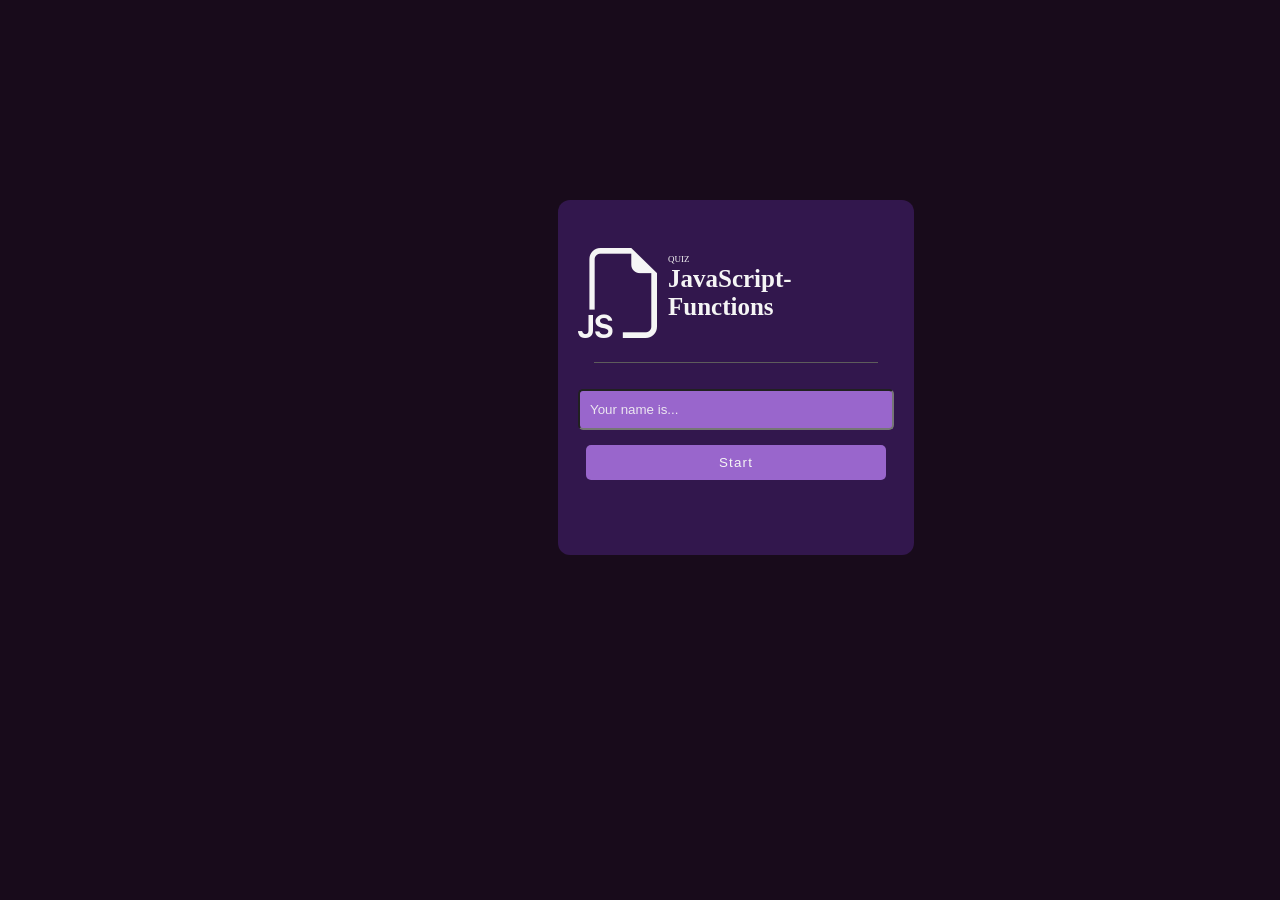
<file: index.html>
<!DOCTYPE html>
<html lang="en">
<head>
    <meta charset="UTF-8">
    <meta name="viewport" content="width=device-width, initial-scale=1.0">
    <title>Vina-Quiz App</title>
    <link rel="stylesheet" href="css/index.css" >
  <link
  rel="stylesheet"
  href="https://cdn.jsdelivr.net/npm/bootstrap-icons@1.11.3/font/bootstrap-icons.min.css"
>

</head>
<body >

<div class="box">
    <div class="parent">
        <div>
          <i class="bi bi-filetype-js icon"></i>
        </div >
        <div class="header">
           <p >QUIZ</p>
           <h4>JavaScript-Functions</h4>
        </div>
    </div>
    
    <hr class="divider">
    <br>
  
    <div class="button">
        <input type="text" id="name" placeholder="Your name is..."  autocomplete="off" required>
      <button onclick="startQuiz()">Start</button>


    </div>
</div>

    <script src="script/index.js"></script>
</body>
</html>
</file>
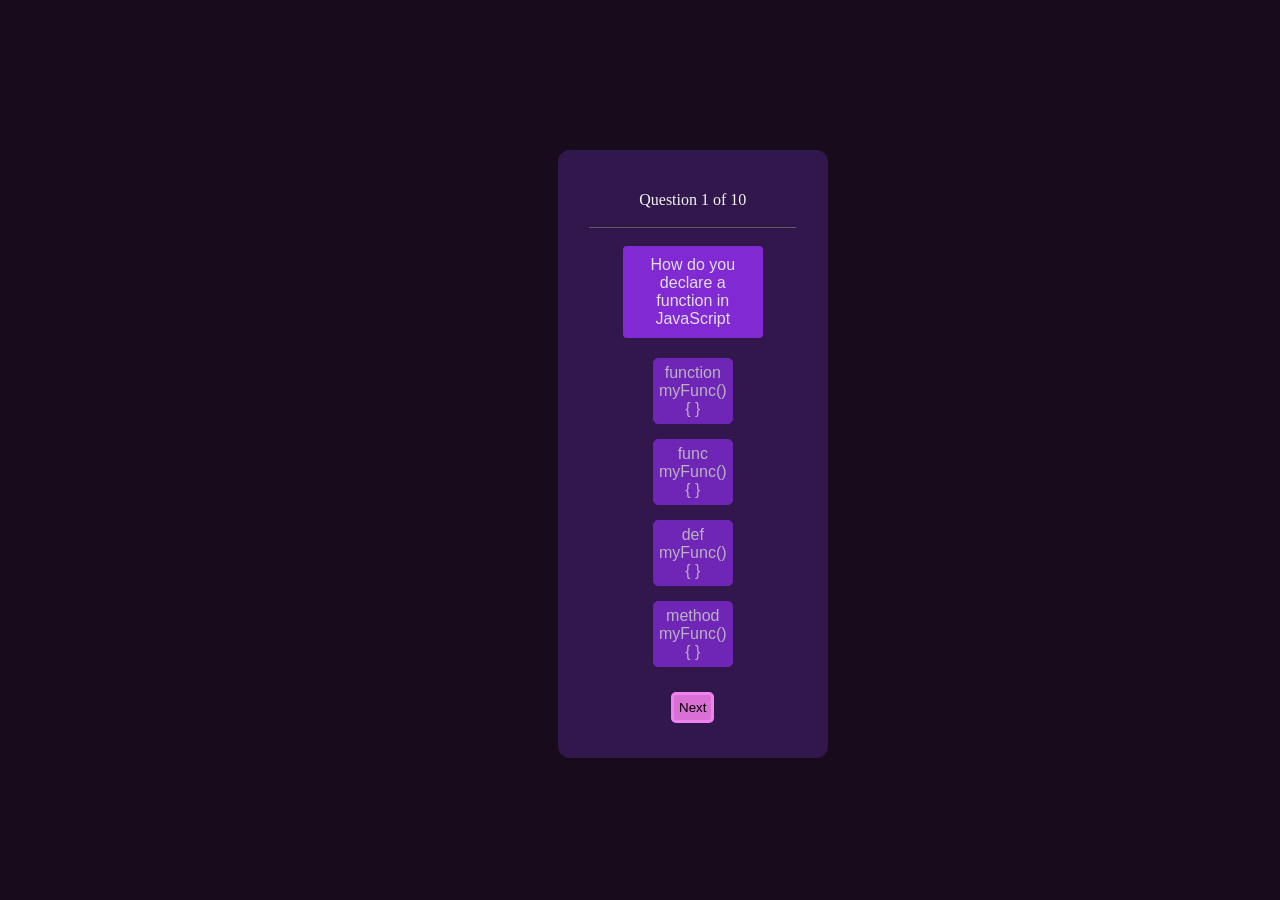
<file: quiz.html>
<!DOCTYPE html>
<html lang="en">
<head>
    <meta charset="UTF-8">
    <meta name="viewport" content="width=device-width, initial-scale=1.0">
     <title>Vina-Quiz App</title>
     <link href="./css/quiz.css" rel="stylesheet">
</head>
<body >
    
    <div class="quiz-box">
           <p id="Q-No">Question 1 of 10</p>
              <hr class="divider">
        <p id="question"></p> 
     
        <div id="options"></div>
       
        <button id="nxt-btn">next</button>
      
    </div>
    <div class="score-box">
        <h4>Your Score is</h4>
        <h2 id="result"></h2>
        <hr class="divider">
        <h4 id="comments"></h4>
        <button id="retry">Play Again</button>
    </div>
  <script src="./script/quiz.js"></script>
</body>
</html>
</file>
<file: css/index.css>
body{
  /*  background-color: #4E1773; */
 background-color:#180b1b; 
 /*
    background-color:#201123;*/
}

.box{
 /*   background-color:rgb(18, 18, 18); */
 background-color:#32174D;
;
     display:flex;
    flex-direction:column;
    align-items:center;
    flex-wrap:wrap;
    color:whitesmoke;

    width:fit-content;
    padding:20px;
    margin:200px 550px 50px 550px; 
    padding-bottom:50px;
    border-radius:12px;
}  

.icon{
    padding-top:5px;
    margin-top:5px;
    font-size:90px;
}
  
.parent{
    display:flex;
    justify-content:space-between;
    margin-top:25px;
    
}

.header{
    display:flex;
    flex-wrap:wrap;
    flex-direction: column;
    justify-content:center;
    gap:1px;
}


.header p{
    font-size:xx-small;
    margin-bottom:0px;
}

.header h4{
    margin-top:0px;
    font-size:25px;
    font-family:Cambria, Cochin, Georgia, Times, 'Times New Roman', serif;
}


.divider{
  border: none;
  height: 1px;
  background-color: rgb(94, 92, 92);
  width: 90%;
}

.button{
    display:flex;
    flex-direction:column;
    align-items:center;
    gap:15px;
}



button{
  /*  background-color:green; */
   color:whitesmoke; 
   font-weight:500;
    border:0px;
    margin-bottom:25px;
    font-family:'Segoe UI', Tahoma, Geneva, Verdana, sans-serif;
    letter-spacing: 1.2px;
}


#name , button {
    height:35px;
    width:300px;
     border-radius:5px;
     background-color:#9966CC;
     color:whitesmoke;
}

input::placeholder{
    color:whitesmoke;
margin-left:5px;
opacity:0.9;
}

input{
    padding-left:10px;
}
</file>
<file: css/quiz.css>
body{
     background-color:#180b1b; 
}

.default-bg{
background-image: url(images/quiz.png);
background-size:cover;
background-repeat: no-repeat;
}

.quiz-box{
 
 background-color:#32174D;
     display:flex;
    flex-direction:column;
    align-items:center;
    flex-wrap:wrap;
    color:whitesmoke;
    width:fit-content;
    padding:20px;
    margin:150px 550px 50px 550px; 
    padding-bottom:30px;
    border-radius:12px;
}  

#Q-No{
    margin:5% 20% 0% 20%;
   width:50%;
   padding:10px;
   text-align:center;
   border:1px;
   font-weight:100;
}

.divider{
  border: none;
  height: 1px;
  background-color: rgb(94, 92, 92);
  width: 90%;
}


#question{
   margin:10px 45px;
    padding: 10px;
    color:whitesmoke;
    font-size:medium;
font-family:'Segoe UI', Tahoma, Geneva, Verdana, sans-serif;
letter-spacing:0ch;
    background-color:blueviolet;
   border-radius:4px;
   width:fit-content;
     text-align:center;
     opacity:0.9;
}


.op-btn{  
    background-color:blueviolet;
    opacity:0.7;
    color:whitesmoke;
    border:1px solid blueviolet;
    border-radius:5px;;
    width:100%; 
     padding:5px;
     font-size:medium;
   cursor:pointer;
     transition:0.3s;
}




.op-btn:hover{
    color:whitesmoke;
    transform: scale(1.3);
}

#options{
    display:flex;
    flex-direction:column;
    justify-content:center;
     color:white;
    text-align:center;
    font-family:sans-serif;
    margin:10px 75px;
 
   /* margin:30px 200px;  */
    gap:15px;
}

.op-btn.selected{
    background-color:white !important;
    color:blueviolet;
    font-weight:100;
}



#nxt-btn{
    margin-top:15px ;
    margin-bottom:5px;
    border:3px solid violet;
background-color:orchid;
    border-radius:5px;
    padding:5px 5px;
}

.score-box{
     display:none;
     background-color:#32174D;
     display:flex;
    flex-direction:column;
    align-items:center;
    flex-wrap:wrap;
    color:whitesmoke;
    width:300px;
    padding:20px;
    margin:200px 100px 50px 600px; 
    padding-bottom:30px;
    border-radius:12px;
}

#result,  #retry{
    background-color:orchid;
    padding:10px;
    border:1px solid orchid;
    border-radius:5px;
    width:fit-content;
    color:antiquewhite;
}


.score-box h4{
    font-family:'Gill Sans', 'Gill Sans MT', Calibri, 'Trebuchet MS', sans-serif;
}

.bg-low {
    background-image: url("low-score.jpg");
    background-size: cover;
    background-position: center;
}

.bg-medium {
    background-image: url("medium-score.png");
    background-size: cover;
    background-position: center;
}

.bg-high {
    background-image: url("high-score.png");
    background-size: cover;
    background-position: center;
}
</file>
